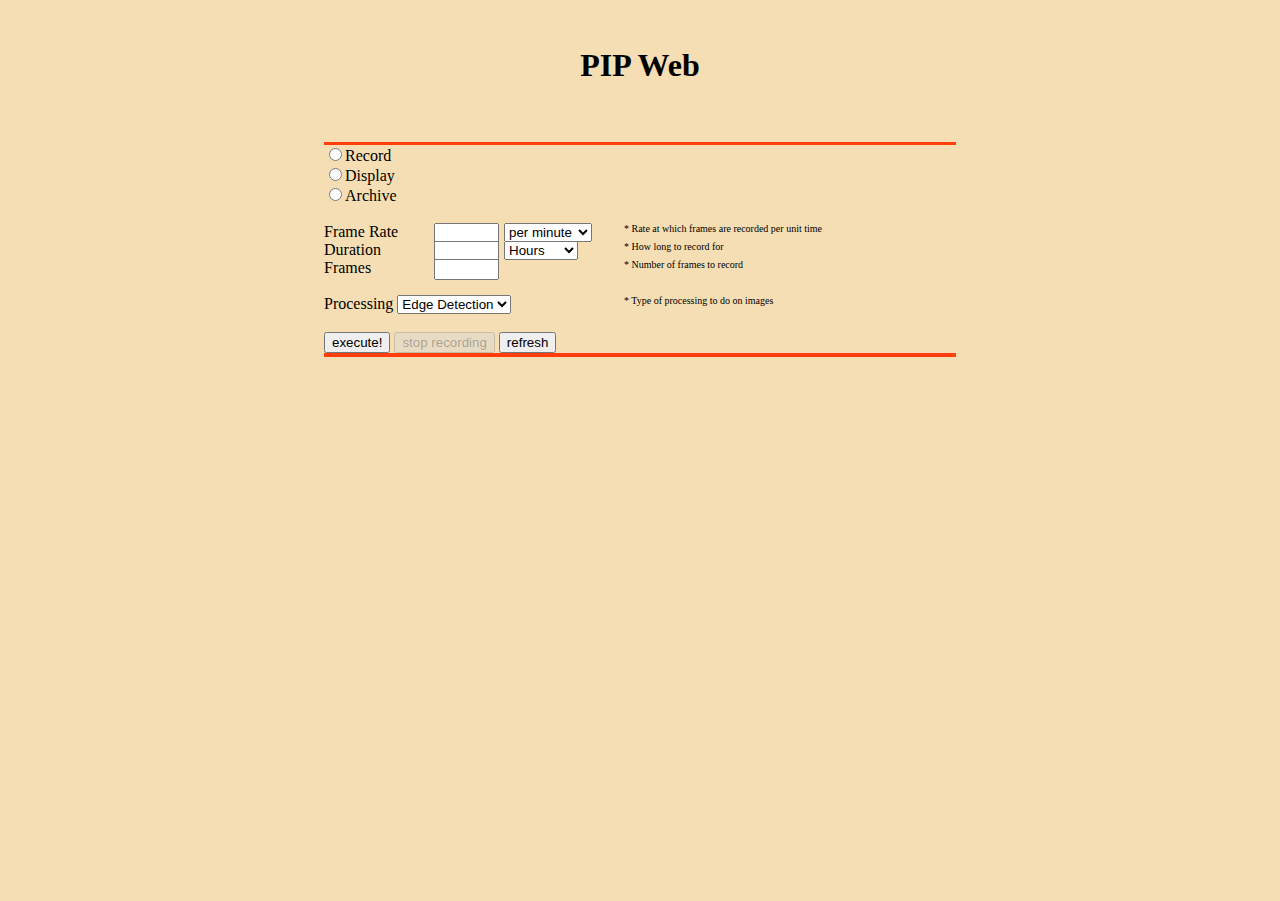
<file: index.html>
<?xml version="1.0" encoding="utf-8"?>
<!DOCTYPE html PUBLIC "-//W3C//DTD XHTML 1.0 Transitional//EN" "http://www.w3.org/TR/xhtml1/DTD/xhtml1-transitional.dtd">
<html xmlns="http://www.w3.org/1999/xhtml" xml:lang="en" lang="en">
<head>
<meta http-equiv="Content-Type" content="text/html; charset=UTF-8" />
<title>PIP Web</title>

<style type="text/css">
#inputform {
    position: relative;
    left: 25%;
    width: 50%;
    text-align:left
    border: dashed;
    border-top: #FF3D0D 3px solid;
    border-bottom: #FF3D0D 4px solid;
}
#displayframe {
    position: relative;
    left: 10%;
    width: 80%;
    height: 500px;
}
</style>
<script type="text/javascript" src="main.js"></script>

</head>

<body bgcolor="#F5DEB3">

<br /><h1 align="center">PIP Web</h1><br /><br />

<div id="inputform">
    <form action="" name="inputform" onsubmit="return false">
    <input type="radio" name="options" value="record" onclick="record(document)" />Record<br />
    <input type="radio" name="options" value="display" onclick="viewdisplay(document)" />Display<br />
    <input type="radio" name="options" value="view" onclick="viewhistory(document)" />Archive<br /><br />

    <label id="fpslabel" for="fps">Frame Rate</label>
    <input id="fps" type="text" name="fps" size="5" style="position:absolute; left:110px;"/>
    <select id="fps_tunit" name="fps_tunit" style="position:absolute; left:180px;">
    <option value="minutes">per minute</option>
    <option value="seconds">per second</option>
    <option value="hours">per hour</option>
    </select>
    <label id="fpshelp" for="fps" style="position:absolute; left:300px; font-size:x-small;">* Rate at which frames are recorded per unit time</label>
    <br />

    <label id="durationlabel" for="duration">Duration</label>
    <input id="duration" type="text" name="duration" size="5" style="position:absolute; left:110px;"/>
    <select id="duration_tunit" name="duration_tunit" style="position:absolute; left:180px;">
    <option value="hours">Hours</option>
    <option value="minutes">Minutes</option>
    <option value="seconds">Seconds</option>
    </select>
    <label id="durationhelp" for="duration" style="position:absolute; left:300px; font-size:x-small;">* How long to record for</label>
    <br />

    <label id="frameslabel" for="frames">Frames</label>
    <input id="frames" type="text" name="frames" size="5" style="position:absolute; left:110px;" />
    <label id="frameshelp" for="frames" style="position:absolute; left:300px; font-size:x-small;">* Number of frames to record</label>
    <br /><br />

    <label id="proclabel" for="proc">Processing</label>
    <select id="proc" name="proc">
    <option value="edges">Edge Detection</option>
    <option value="copy">None</option>
    </select>
    <label id="prochelp" for="proc" style="position:absolute; left:300px; font-size:x-small;">* Type of processing to do on images</label>
    <br /><br />

    <button id="button" onclick="mysubmit()">execute!</button>
    <button id="stopbutton" onclick="stop_recording(document)" disabled="disabled" >stop recording</button>
    <button id="refresh" onclick="document.getElementById('myframe').contentWindow.location.reload(true)">refresh</button>
    </form>
</div>
<br /><br />
<div id="displayframe">
    <iframe id="myframe" src="" frameborder="0" scrolling="auto" width="100%" height="100%"></iframe>
</div>
</body>
</html>
</file>
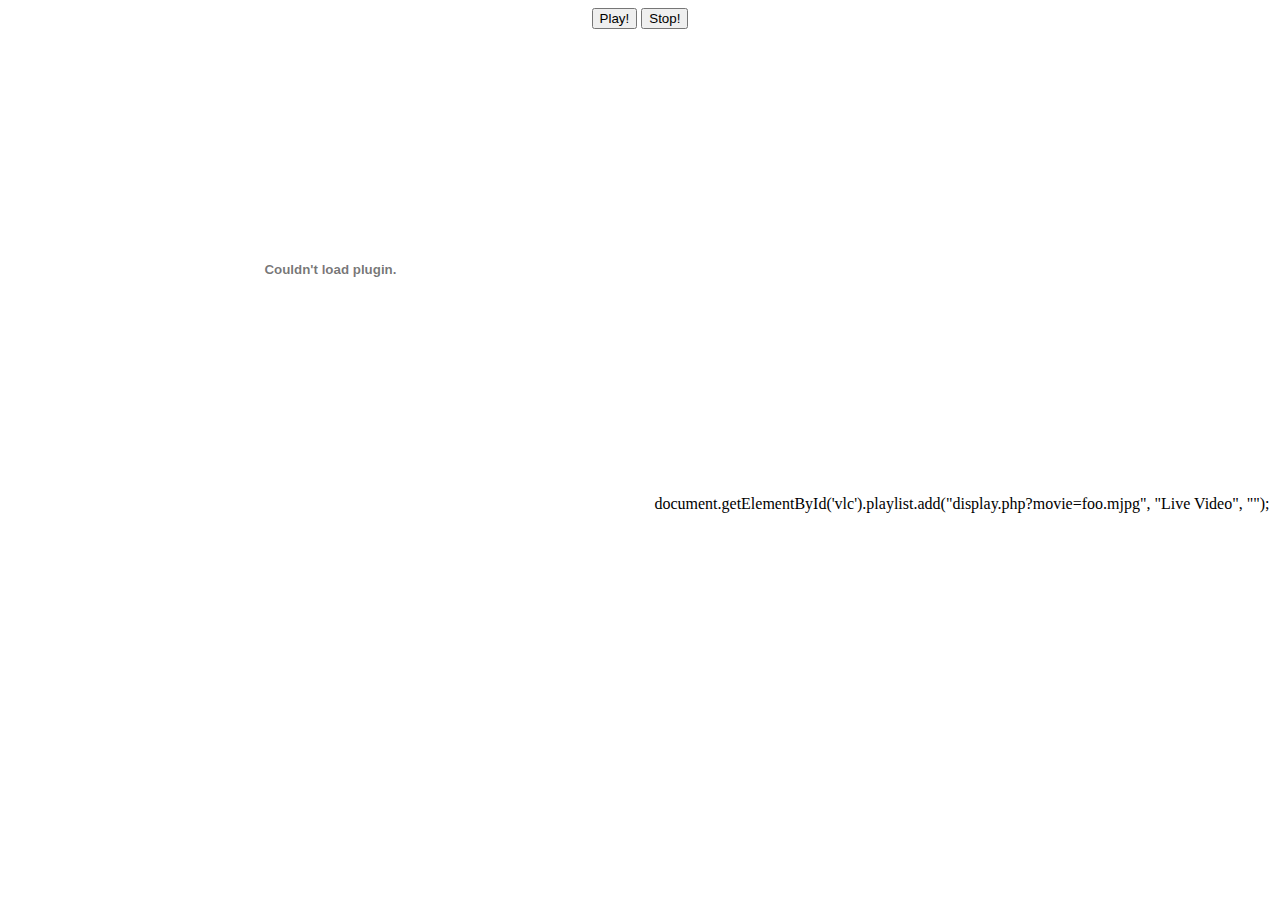
<file: display.html>
<!DOCTYPE html PUBLIC "-//W3C//DTD XHTML 1.0 Transitional//EN" "http://www.w3.org/TR/xhtml1/DTD/xhtml1-transitional.dtd">
<html xmlns="http://www.w3.org/1999/xhtml" xml:lang="en" lang="en">
<head>
<meta http-equiv="Content-Type" content="text/html; charset=UTF-8" />
<title>Display</title>
</head>
<body>

<div align="center">
<div style="position:relative; text-align:top">
	<button onclick="document.getElementById('vlc').playlist.play()">Play!</button>
	<button onclick="document.getElementById('vlc').playlist.stop()">Stop!</button>
</div>

<embed type="application/x-vlc-plugin" pluginspage="http://www.videolan.org" version="VideoLAN.VLCPlugin.2"
	width="640" height="480"
	id="vlc">
</embed

<script language="Javascript">
document.getElementById('vlc').playlist.add("display.php?movie=foo.mjpg", "Live Video", "");

</script>



<!--
    <div style="position:relative; text-align:top">
    <button onclick='document.video2.play()'>Play Video</button>
    <button onclick='document.video2.stop()'>Stop Video</button>
    </div>
<embed type="application/x-vlc-plugin"
    name="video2" 
    autoplay="no" loop="no" hidden="no"
    width="640" height="480"
    target="iaweb/display.php?dummy=false&foo=foo.mjpeg" />
--!>
</div>
</body>
</html>
</file>
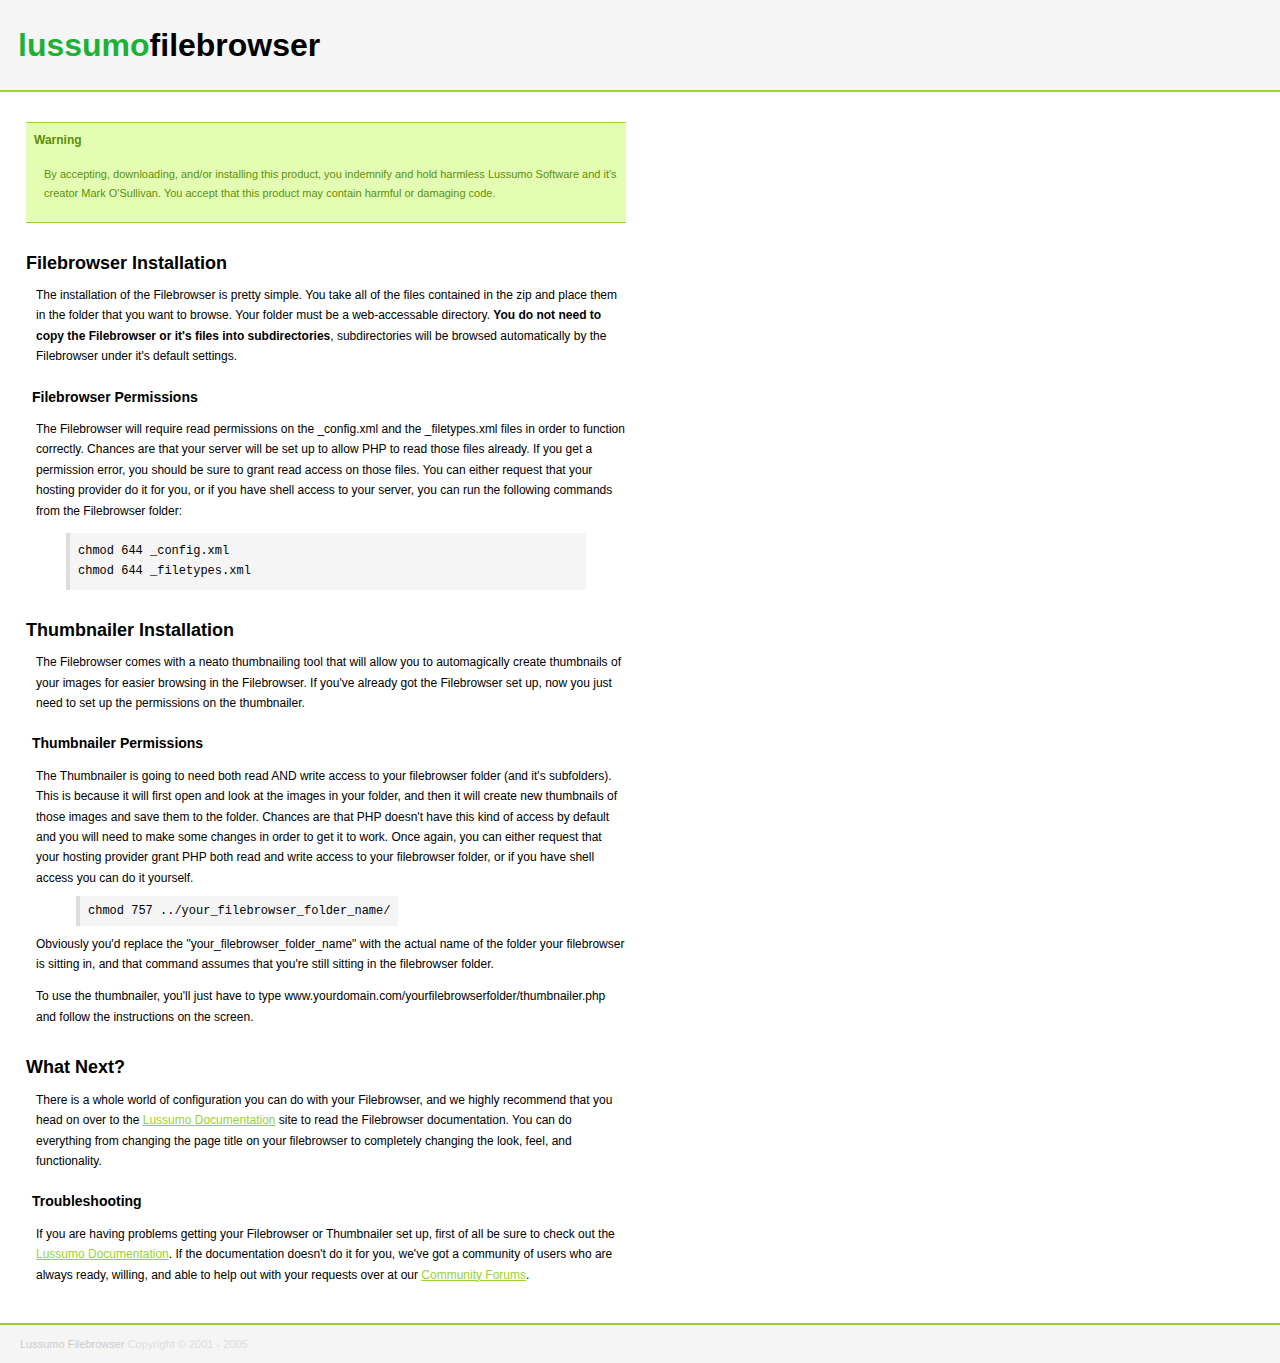
<file: filebrowser/_readme.html>
<?xml version="1.0" encoding="utf-8"?>
<!DOCTYPE html PUBLIC "-//W3C//DTD XHTML 1.0 Strict//EN" "http://www.w3.org/TR/xhtml1/DTD/xhtml1-strict.dtd">
<html xmlns="http://www.w3.org/1999/xhtml" xml:lang="en-ca">
	<head>
		<title>Filebrowser - Read Me</title>
      <style type="text/css">
         body {
            background: #F5F5F5;
            margin: 0px;
            padding: 0px;
         }
         body, div {
            font-family: Verdana, Trebuchet MS, Arial;
            font-size: 12px;
            line-height: 170%;
         }
         h1 {
            padding: 0px;
            margin: 0px;
            margin-top: 30px;
            margin-bottom: 12px;
            font-family: Trebuchet MS, Arial, Tahoma, Verdana;
            font-size: 18px;
         }
         h2 {
            padding: 0px;
            margin: 0px;
            margin-top: 20px;
            margin-bottom: 6px;
            font-family: Trebuchet MS, Arial, Tahoma, Verdana;
            font-size: 14px;
            text-indent: 6px;
         }
         a, a:link, a:visited {
            text-decoration: underline;
            color: #97D330;
         }
         a:hover {
            text-decoration: underline;
            color: #000;
         }
         .Warnings {
            margin-top: 30px;
            padding: 8px;
            background: #E3FEB3;
            border-top: 1px solid #97D330;
            border-bottom: 1px solid #97D330;
         }
         .Warnings,
         .Warnings div {
            color: #5D8F06;
            font-size: 11px;
         }
         .Warnings strong {
            display: block;
            font-size: 12px;
            padding-bottom: 4px;
         }
         .Banner {
            padding: 18px;
            font-size: 32px;
            font-family: trebuchet ms, arial, tahoma, verdana;
            font-weight: bold;
            text-transform: lowercase;
            color: #1EB136;
         }
         .Banner strong {
            font-weight: bold;
            color: #000;
         }
         .Body {
            background: #fff;
            border-top: 2px solid #97D330;
            border-bottom: 2px solid #97D330;
            padding: 26px;
            padding-top: 0px;
         }
         .Body p,
         .Body code {
            margin-left: 10px;
         }
         pre, code {
            background: #f5f5f5;
            border-left: 4px solid #ddd;
            padding: 8px;
         }
         .Contents {
            max-width: 600px;
         }
         ul ul {
            margin-bottom: 10px;
         }
         .Form {
            background: #eee;
            padding: 20px;
            padding-top: 15px;
            padding-bottom: 15px;
         }
         dl {
            margin: 0px;
            padding: 0px;
         }
         dt {
            padding-top: 5px;
            position: absolute;
         }
         dd {
            padding-left: 170px;
            padding-top: 5px;
            padding-bottom: 5px;
         }
         .Form input {
            width: 200px;
         }
         .Button a, .Button a:link, .Button a:visited, .Button a:hover {
            font-size: 16px;
            text-decoration: underline;
            font-family: Trebuchet MS, Arial, Tahoma, Verdana;
            font-weight: bold;
         }
         .Button a, .Button a:link, .Button a:visited {
            color: orange;
         }
         .Button a:hover {
            color: #97D330;
         }         
         .Foot {
            padding: 10px;
            padding-left: 20px;
            color: #ddd;
            font-size: 11px;
         }
         .Foot a, .Foot a:link, .Foot a:visited {
            color: #ccc;
            text-decoration: none;
         }
         .Foot a:hover {
            color: #555;
            text-decoration: none;         
         }
      </style>
   </head>
   <body>
      <div class="Banner">
         Lussumo<strong>Filebrowser</strong>
      </div>
      <div class="Body">
         <div class="Contents">
            <div class="Warnings">
               <strong>Warning</strong>
               <p>By accepting, downloading, and/or installing this product, you indemnify and hold harmless Lussumo Software and it's creator Mark O'Sullivan. You accept that this product may contain harmful or damaging code.</p>
            </div>
            
            <h1>Filebrowser Installation</h1>
            <p>The installation of the Filebrowser is pretty simple. You take all of the files contained in the zip and place them in the folder that you want to browse. Your folder must be a web-accessable directory. <strong>You do not need to copy the Filebrowser or it's files into subdirectories</strong>, subdirectories will be browsed automatically by the Filebrowser under it's default settings.</p>
            
            <h2>Filebrowser Permissions</h2>
            <p>The Filebrowser will require read permissions on the _config.xml and the _filetypes.xml files in order to function correctly. Chances are that your server will be set up to allow PHP to read those files already. If you get a permission error, you should be sure to grant read access on those files. You can either request that your hosting provider do it for you, or if you have shell access to your server, you can run the following commands from the Filebrowser folder:</p>
            <blockquote>
               <pre>chmod 644 _config.xml
chmod 644 _filetypes.xml</pre>
            </blockquote>
            
            <h1>Thumbnailer Installation</h1>
            <p>The Filebrowser comes with a neato thumbnailing tool that will allow you to automagically create thumbnails of your images for easier browsing in the Filebrowser. If you've already got the Filebrowser set up, now you just need to set up the permissions on the thumbnailer.</p>
            
            <h2>Thumbnailer Permissions</h2>
            <p>The Thumbnailer is going to need both read AND write access to your filebrowser folder (and it's subfolders). This is because it will first open and look at the images in your folder, and then it will create new thumbnails of those images and save them to the folder. Chances are that PHP doesn't have this kind of access by default and you will need to make some changes in order to get it to work. Once again, you can either request that your hosting provider grant PHP both read and write access to your filebrowser folder, or if you have shell access you can do it yourself.</p>
            <blockquote>
               <code>chmod 757 ../your_filebrowser_folder_name/</code>
            </blockquote>
            <p>Obviously you'd replace the "your_filebrowser_folder_name" with the actual name of the folder your filebrowser is sitting in, and that command assumes that you're still sitting in the filebrowser folder.</p>
				
				<p>To use the thumbnailer, you'll just have to type www.yourdomain.com/yourfilebrowserfolder/thumbnailer.php and follow the instructions on the screen.</p>
            
            <h1>What Next?</h2>
            <p>There is a whole world of configuration you can do with your Filebrowser, and we highly recommend that you head on over to the <a href="http://lussumo.com/docs/">Lussumo Documentation</a> site to read the Filebrowser documentation. You can do everything from changing the page title on your filebrowser to completely changing the look, feel, and functionality.</p>
            
            <h2>Troubleshooting</h2>
            <p>If you are having problems getting your Filebrowser or Thumbnailer set up, first of all be sure to check out the <a href="http://lussumo.com/docs/">Lussumo Documentation</a>. If the documentation doesn't do it for you, we've got a community of users who are always ready, willing, and able to help out with your requests over at our <a href="http://lussumo.com/community">Community Forums</a>.</p>
         </div>
      </div>
      <div class="Foot">
         <a href="http://lussumo.com">Lussumo</a> <a href="http://theFilebrowser.com">Filebrowser</a> Copyright &copy; 2001 - 2005
      </div>   
   </body>
</html>
</file>
